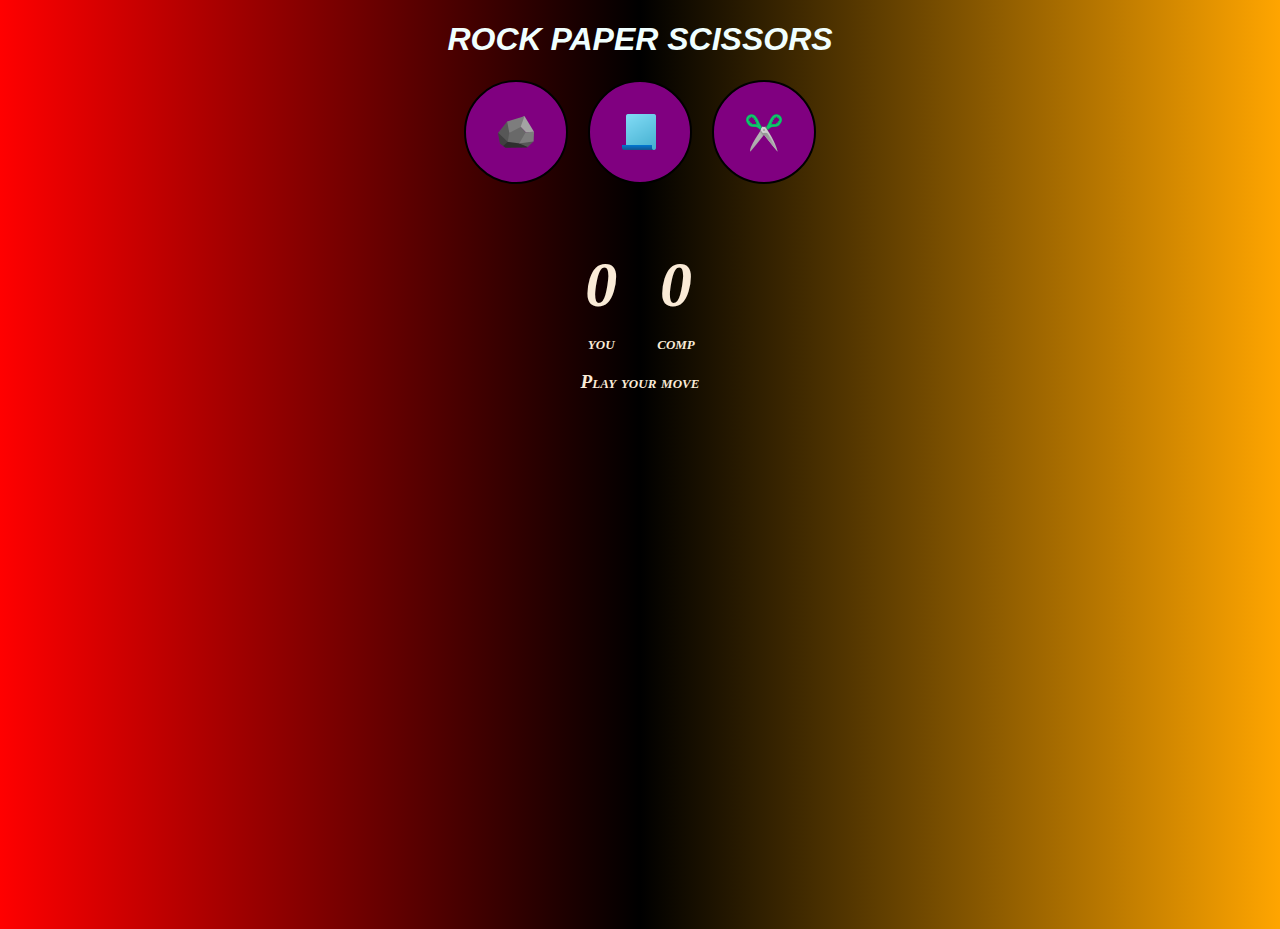
<file: index.html>
<!DOCTYPE html>
<html lang="en">
<head>
    <meta charset="UTF-8">
    <meta name="viewport" content="width=device-width, initial-scale=1.0">
    <title>ROCKPAPERSCISSORS</title>
    <link rel="stylesheet" href="JS.CSS">
</head>
<body>
    <h1>ROCK PAPER SCISSORS</h1>
    <div id="game">

        <div class="choice" id="rock"></div>
        <div class="choice" id="paper"></div>
        <div class="choice" id="scissors"></div>
        
    </div>
    <div class="scoreboard">
        <div class="score">
            <p id="userscore">0</p>
            <p>you</p>
        </div>
        <div class="score">
            <p id="compscore">0</p>
            <p>comp</p>
        </div>
    </div>
    <div class="msgcontainer">
        <P id="msg">Play your move</P>
    </div>
    <script src="JS.JS"></script>
</body>

</html>
</file>
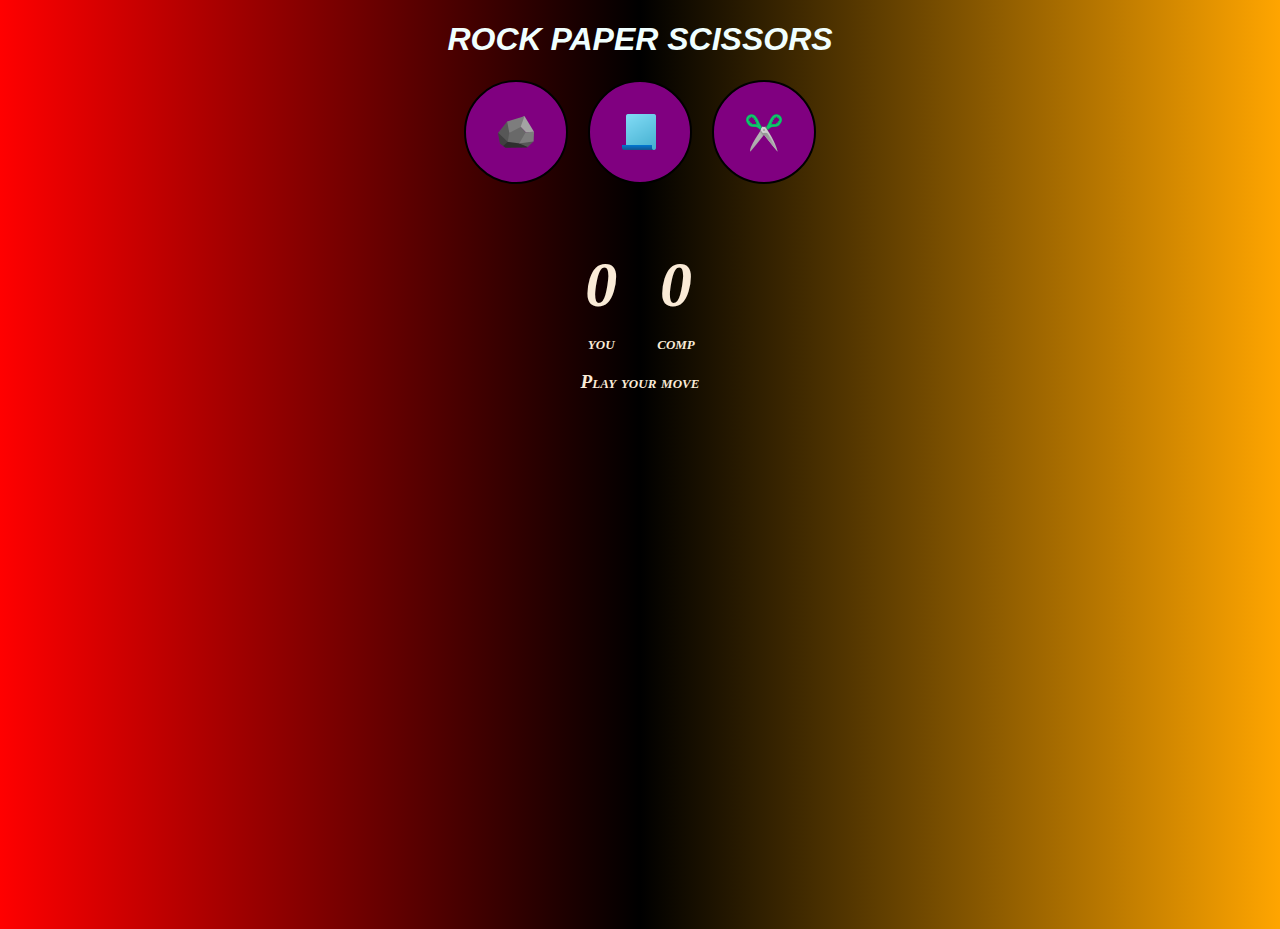
<file: JS.HTML>
<!DOCTYPE html>
<html lang="en">
<head>
    <meta charset="UTF-8">
    <meta name="viewport" content="width=device-width, initial-scale=1.0">
    <title>ROCKPAPERSCISSORS</title>
    <link rel="stylesheet" href="JS.CSS">
</head>
<body>
    <h1>ROCK PAPER SCISSORS</h1>
    <div id="game">

        <div class="choice" id="rock"></div>
        <div class="choice" id="paper"></div>
        <div class="choice" id="scissors"></div>
        
    </div>
    <div class="scoreboard">
        <div class="score">
            <p id="userscore">0</p>
            <p>you</p>
        </div>
        <div class="score">
            <p id="compscore">0</p>
            <p>comp</p>
        </div>
    </div>
    <div class="msgcontainer">
        <P id="msg">Play your move</P>
    </div>
    <script src="JS.JS"></script>
</body>
</html>
</file>
<file: JS.CSS>
body{
    text-align: center;
    justify-content: center;
    background: linear-gradient(to right,red,black,orange);
    height: 100vh;
    
    
}
h1{
    font-weight: bolder;
    color: azure;
    font-size: xx-large;
    font-style: oblique;
    font-family: 'Lucida Sans', 'Lucida Sans Regular', 'Lucida Grande', 'Lucida Sans Unicode', Geneva, Verdana, sans-serif;
}
#rock{
    
    height: 100px;
    width: 100px;
    border: 2px solid black;
    border-radius: 100px;
    background-image: url(ROCK.png);
    background-color: purple;
    background-repeat: no-repeat;
    background-position: center;
    
}
#paper{
    height: 100px;
    width: 100px;
    border: 2px solid black;
    border-radius: 100px;
    background-image: url(PAPER.png);
    background-color: purple;
     background-repeat: no-repeat;
    background-position: center;
}
#scissors{
    height: 100px;
    width: 100px;
    border: 2px solid black;
    border-radius: 100px;
    background-color: purple;
    background-image: url(SCISSORS.png);
     background-repeat: no-repeat;
    background-position: center;
}
#game{
    display: flex;
    justify-content: center;
    gap: 20px;
    align-items: center;
    border-radius: 50%;
   
}
.scoreboard{
    display: flex;
    justify-content: center;
    gap: 40px;

}
p{
   
    height: 20px;
    font-size: larger;
    font-weight: bolder;
    font-style: oblique;
    font-variant: small-caps;
 
 
    color: antiquewhite;
}
#rock:hover{
    cursor: pointer;
    background-color: rgb(161, 161, 161);
    
    
}
#paper:hover{
    cursor: pointer;
    background-color: rgb(90, 109, 202);
    
}
#scissors:hover{
    cursor: pointer;
    background-color: rgb(5, 122, 40);
   
    
}
#msg{
    display: flex;
    justify-content: center;
    background:linear-gradient(to right ,rgba(250, 95, 95, 0),rgba(255, 166, 0, 0)) ;
    display: inline;
    padding: 10px;
    border-radius:10px;
    
}

#userscore,#compscore{
    font-size:4rem;
    gap: 20px;
}
</file>
